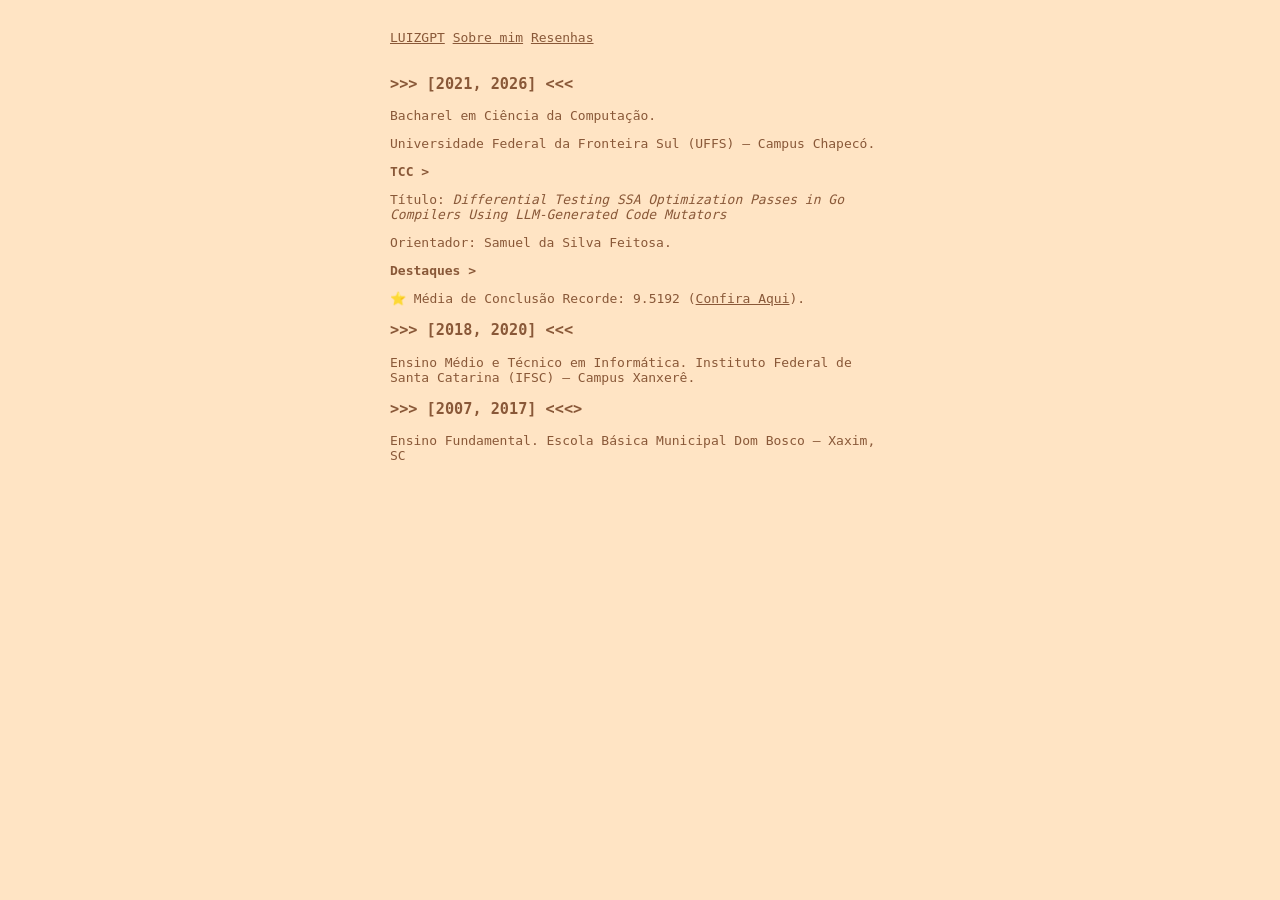
<file: about/me.html>
<!DOCTYPE html>
<html lang="en">
<head>
    <meta charset="UTF-8">
    <meta name="viewport" content="width=device-width, initial-scale=1.0">
    <title>Sobre mim</title>
    <link rel="icon" type="image/x-icon" href="/images/7e6b2c4eb305918baaddfb8286f94d43.jpg">
    <link rel="stylesheet" href="/styles/style.css">

    <style>
        .image-container {
            max-width: 350px;
        }
        .image-container img {
            width: 100%;
            height: 100%;
            object-fit: cover;
        }
    </style>
</head>
<body>
    
    <nav>
        <a href="/">LUIZGPT</a>
        <a href="/about/me.html">Sobre mim</a>
        <a href="/resenha/index.html">Resenhas</a>
        <!--<a href="/diary">Diário</a>-->
    </nav>

    <!--
        <div class="image-container">
            <img src="https://drive.google.com/thumbnail?id=1AqGpwmjtunheZPHLYETROS-KNeO1eJA8&sz=w750" alt="Eu">
        </div>
    -->

    <h3> >>> [2021, 2026] <<< </h3>
    <p>Bacharel em Ciência da Computação.</p>
    <p>Universidade Federal da Fronteira Sul (UFFS) — Campus Chapecó.</p>
    <strong>TCC > </strong>
    <p>Título: <i>Differential Testing SSA Optimization Passes in Go Compilers Using LLM-Generated Code Mutators</i></p>
    <p>Orientador: Samuel da Silva Feitosa.</p>
    <strong> Destaques > </strong>
    <p>⭐ Média de Conclusão Recorde: 9.5192 
        (<a href="https://drive.google.com/file/d/1gMgoHtd8mI-g6Jk8ygBJqSd7JMUaZla5/preview" target="_blank">Confira Aqui</a>).
    </p>

    <h3>>>> [2018, 2020] <<<</h3>
    <p>Ensino Médio e Técnico em Informática. Instituto Federal de Santa Catarina (IFSC) — Campus Xanxerê.</p>

    <h3>>>> [2007, 2017] <<<></h3>
    <p>Ensino Fundamental. Escola Básica Municipal Dom Bosco — Xaxim, SC</p>
</body>
</html>
</file>
<file: styles/style.css>
body {
    font-family: monospace;
    background-color: bisque;
    color: #895838;
    a {color: #895838;}

    max-width: 500px;

    margin-top: 30px;
    margin-bottom: 30px;
    margin-left: auto;
    margin-right: auto;    
}

@media (max-width: 500px) {
  body {
    margin-left: 30px;
    margin-right: 30px;
  }
}

nav {
    margin-bottom: 30px;
}
</file>
